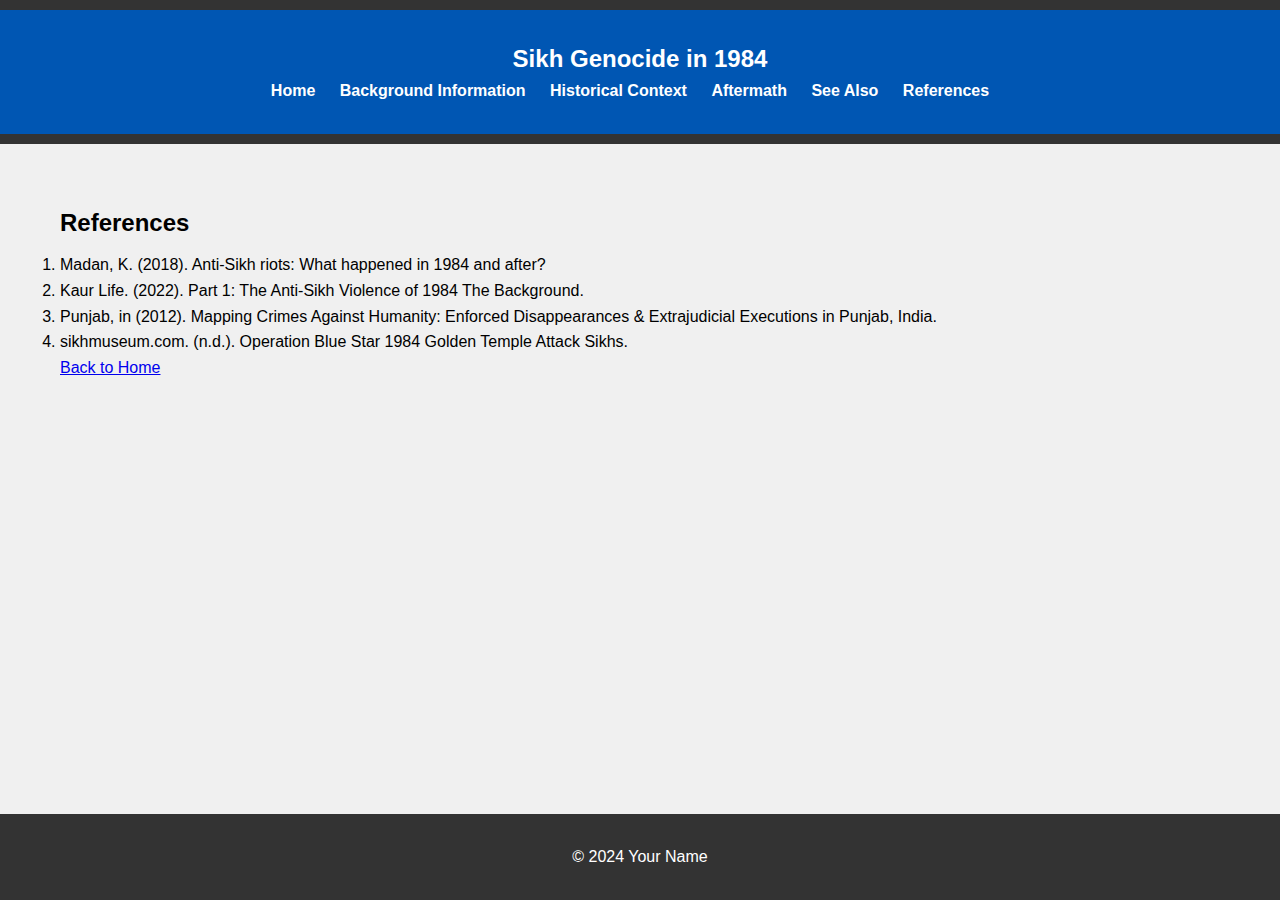
<file: references.html>
<!DOCTYPE html>
<html lang="en">
<head>
    <meta charset="UTF-8">
    <meta name="viewport" content="width=device-width, initial-scale=1.0">
    <title>References - Sikh Genocide in 1984</title>
    <link rel="stylesheet" href="css/main.css">
</head>
<body>
    <header>
        <nav>
            <div class="container">
                <h1>Sikh Genocide in 1984</h1>
                <ul>
                    <li><a href="index.html">Home</a></li>
                    <li><a href="section1.html">Background Information</a></li>
                    <li><a href="section2.html">Historical Context</a></li>
                    <li><a href="section3.html">Aftermath</a></li>
                    <li><a href="see_also.html">See Also</a></li>
                    <li><a href="references.html">References</a></li>
                </ul>
            </div>
        </nav>
    </header>

    <main>
        <section class="content">
            <div class="container">
                <h2>References</h2>
                <ol>
                    <li>Madan, K. (2018). Anti-Sikh riots: What happened in 1984 and after?</li>
                    <li>Kaur Life. (2022). Part 1: The Anti-Sikh Violence of 1984 The Background.</li>
                    <li>Punjab, in (2012). Mapping Crimes Against Humanity: Enforced Disappearances & Extrajudicial Executions in Punjab, India.</li>
                    <li>sikhmuseum.com. (n.d.). Operation Blue Star 1984 Golden Temple Attack Sikhs.</li>
                </ol>
                <a href="index.html" class="btn">Back to Home</a>
            </div>
        </section>
    </main>

    <footer>
        <div class="container">
            <p>&copy; 2024 Your Name</p>
        </div>
    </footer>

    <script src="js/main.js"></script>
</body>
</html>
</file>
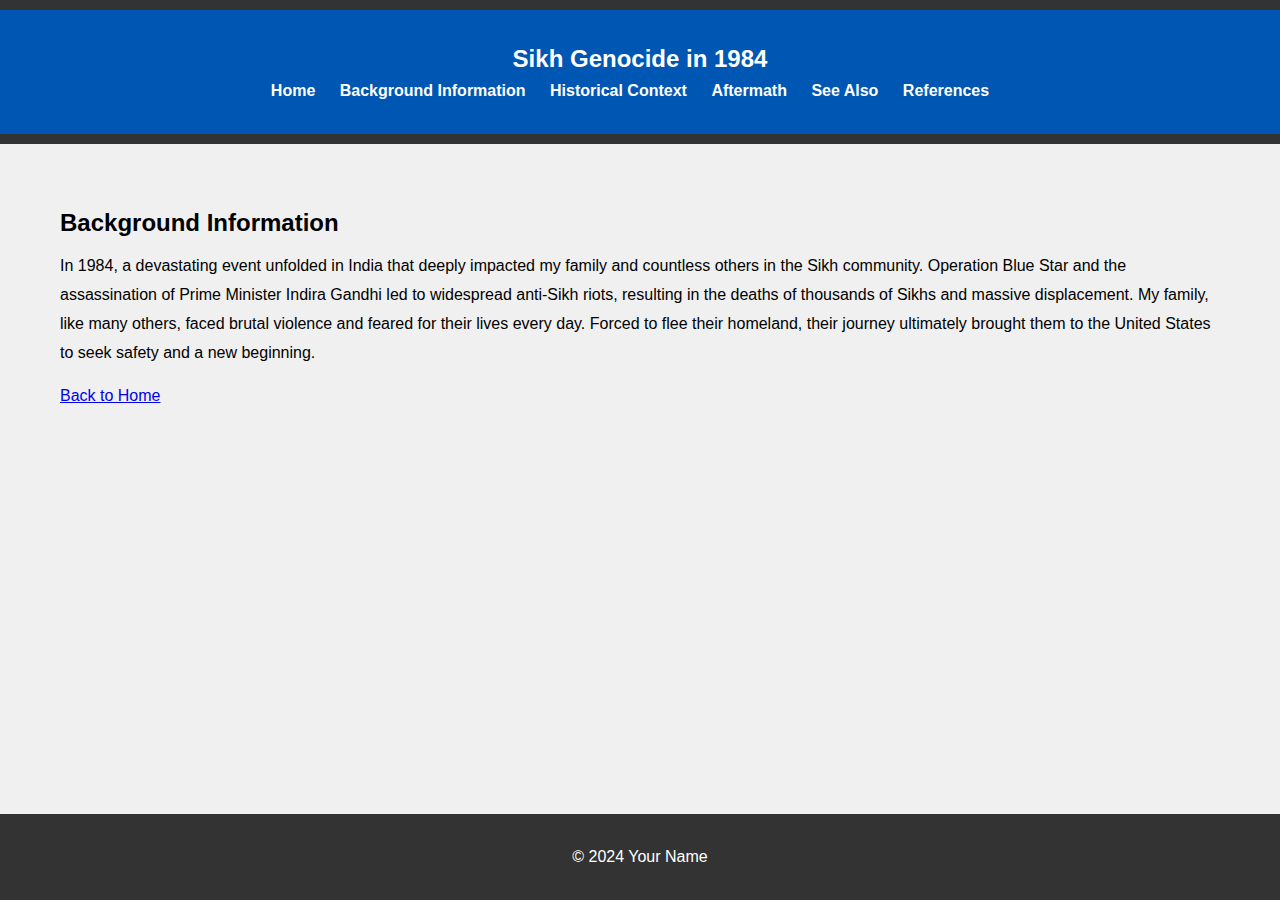
<file: section1.html>
<!DOCTYPE html>
<html lang="en">
<head>
    <meta charset="UTF-8">
    <meta name="viewport" content="width=device-width, initial-scale=1.0">
    <title>Background Information - Sikh Genocide in 1984</title>
    <link rel="stylesheet" href="css/main.css">
</head>
<body>
    <header>
        <nav>
            <div class="container">
                <h1>Sikh Genocide in 1984</h1>
                <ul>
                    <li><a href="index.html">Home</a></li>
                    <li><a href="section1.html">Background Information</a></li>
                    <li><a href="section2.html">Historical Context</a></li>
                    <li><a href="section3.html">Aftermath</a></li>
                    <li><a href="see_also.html">See Also</a></li>
                    <li><a href="references.html">References</a></li>
                </ul>
            </div>
        </nav>
    </header>

    <main>
        <section class="content">
            <div class="container">
                <h2>Background Information</h2>
                <p>In 1984, a devastating event unfolded in India that deeply impacted my family and countless others in the Sikh community. Operation Blue Star and the assassination of Prime Minister Indira Gandhi led to widespread anti-Sikh riots, resulting in the deaths of thousands of Sikhs and massive displacement. My family, like many others, faced brutal violence and feared for their lives every day. Forced to flee their homeland, their journey ultimately brought them to the United States to seek safety and a new beginning.</p>
                <a href="index.html" class="btn">Back to Home</a>
            </div>
        </section>
    </main>

    <footer>
        <div class="container">
            <p>&copy; 2024 Your Name</p>
        </div>
    </footer>

    <script src="js/main.js"></script>
</body>
</html>
</file>
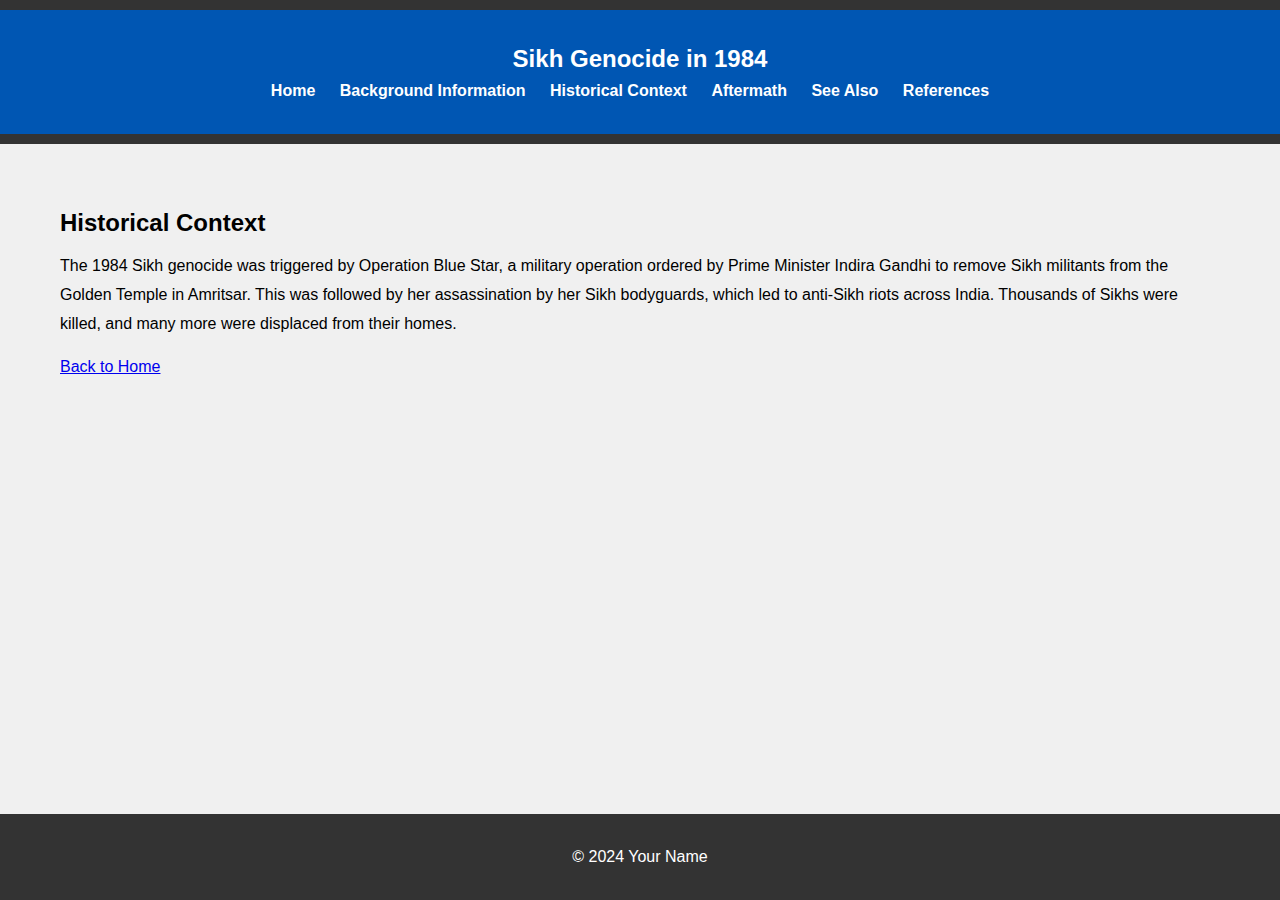
<file: section2.html>
<!DOCTYPE html>
<html lang="en">
<head>
    <meta charset="UTF-8">
    <meta name="viewport" content="width=device-width, initial-scale=1.0">
    <title>Historical Context - Sikh Genocide in 1984</title>
    <link rel="stylesheet" href="css/main.css">
</head>
<body>
    <header>
        <nav>
            <div class="container">
                <h1>Sikh Genocide in 1984</h1>
                <ul>
                    <li><a href="index.html">Home</a></li>
                    <li><a href="section1.html">Background Information</a></li>
                    <li><a href="section2.html">Historical Context</a></li>
                    <li><a href="section3.html">Aftermath</a></li>
                    <li><a href="see_also.html">See Also</a></li>
                    <li><a href="references.html">References</a></li>
                </ul>
            </div>
        </nav>
    </header>

    <main>
        <section class="content">
            <div class="container">
                <h2>Historical Context</h2>
                <p>The 1984 Sikh genocide was triggered by Operation Blue Star, a military operation ordered by Prime Minister Indira Gandhi to remove Sikh militants from the Golden Temple in Amritsar. This was followed by her assassination by her Sikh bodyguards, which led to anti-Sikh riots across India. Thousands of Sikhs were killed, and many more were displaced from their homes.</p>
                <a href="index.html" class="btn">Back to Home</a>
            </div>
        </section>
    </main>

    <footer>
        <div class="container">
            <p>&copy; 2024 Your Name</p>
        </div>
    </footer>

    <script src="js/main.js"></script>
</body>
</html>
</file>
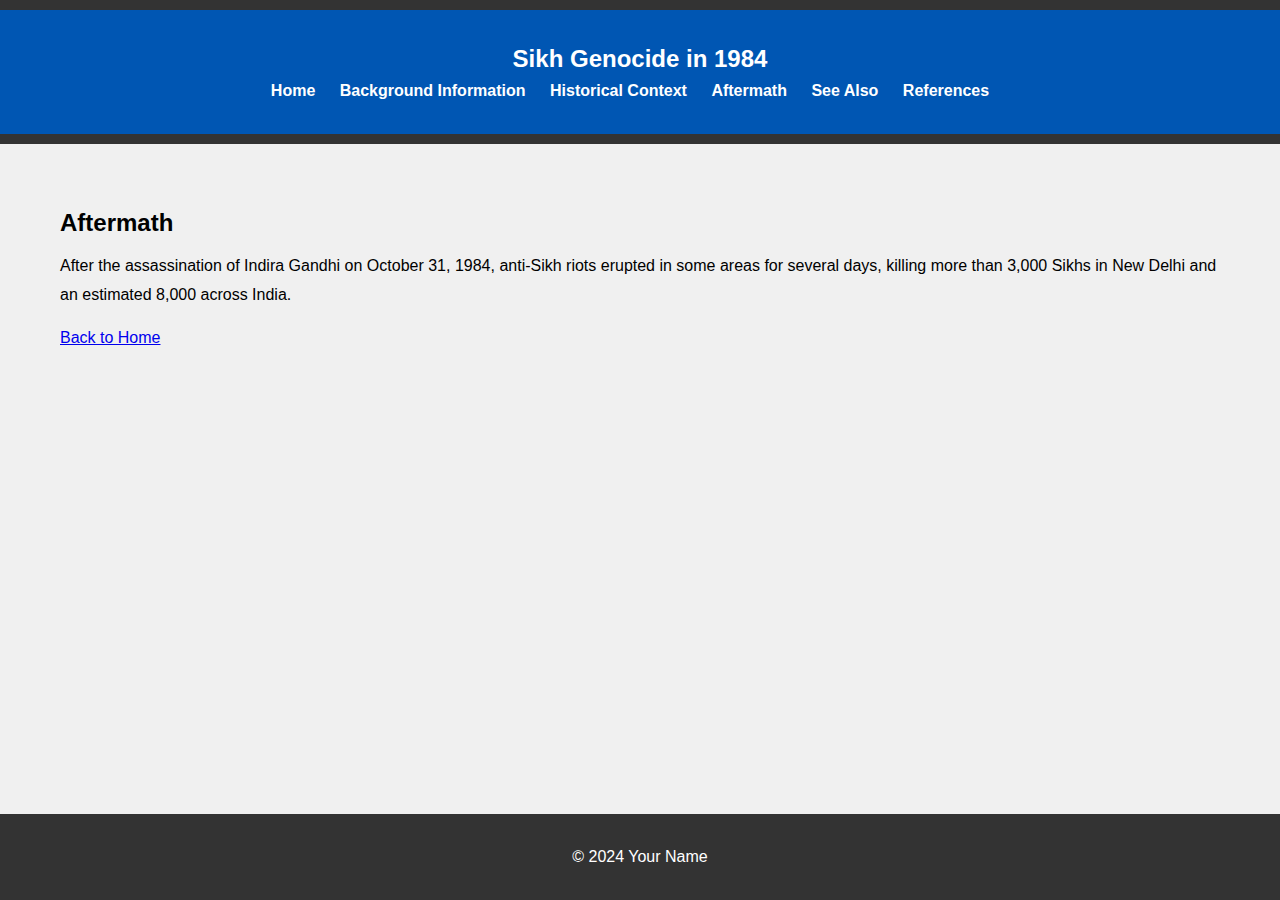
<file: section3.html>
<!DOCTYPE html>
<html lang="en">
<head>
    <meta charset="UTF-8">
    <meta name="viewport" content="width=device-width, initial-scale=1.0">
    <title>Aftermath - Sikh Genocide in 1984</title>
    <link rel="stylesheet" href="css/main.css">
</head>
<body>
    <header>
        <nav>
            <div class="container">
                <h1>Sikh Genocide in 1984</h1>
                <ul>
                    <li><a href="index.html">Home</a></li>
                    <li><a href="section1.html">Background Information</a></li>
                    <li><a href="section2.html">Historical Context</a></li>
                    <li><a href="section3.html">Aftermath</a></li>
                    <li><a href="see_also.html">See Also</a></li>
                    <li><a href="references.html">References</a></li>
                </ul>
            </div>
        </nav>
    </header>

    <main>
        <section class="content">
            <div class="container">
                <h2>Aftermath</h2>
                <p>After the assassination of Indira Gandhi on October 31, 1984, anti-Sikh riots erupted in some areas for several days, killing more than 3,000 Sikhs in New Delhi and an estimated 8,000 across India.</p>
                <a href="index.html" class="btn">Back to Home</a>
            </div>
        </section>
    </main>

    <footer>
        <div class="container">
            <p>&copy; 2024 Your Name</p>
        </div>
    </footer>

    <script src="js/main.js"></script>
</body>
</html>
</file>
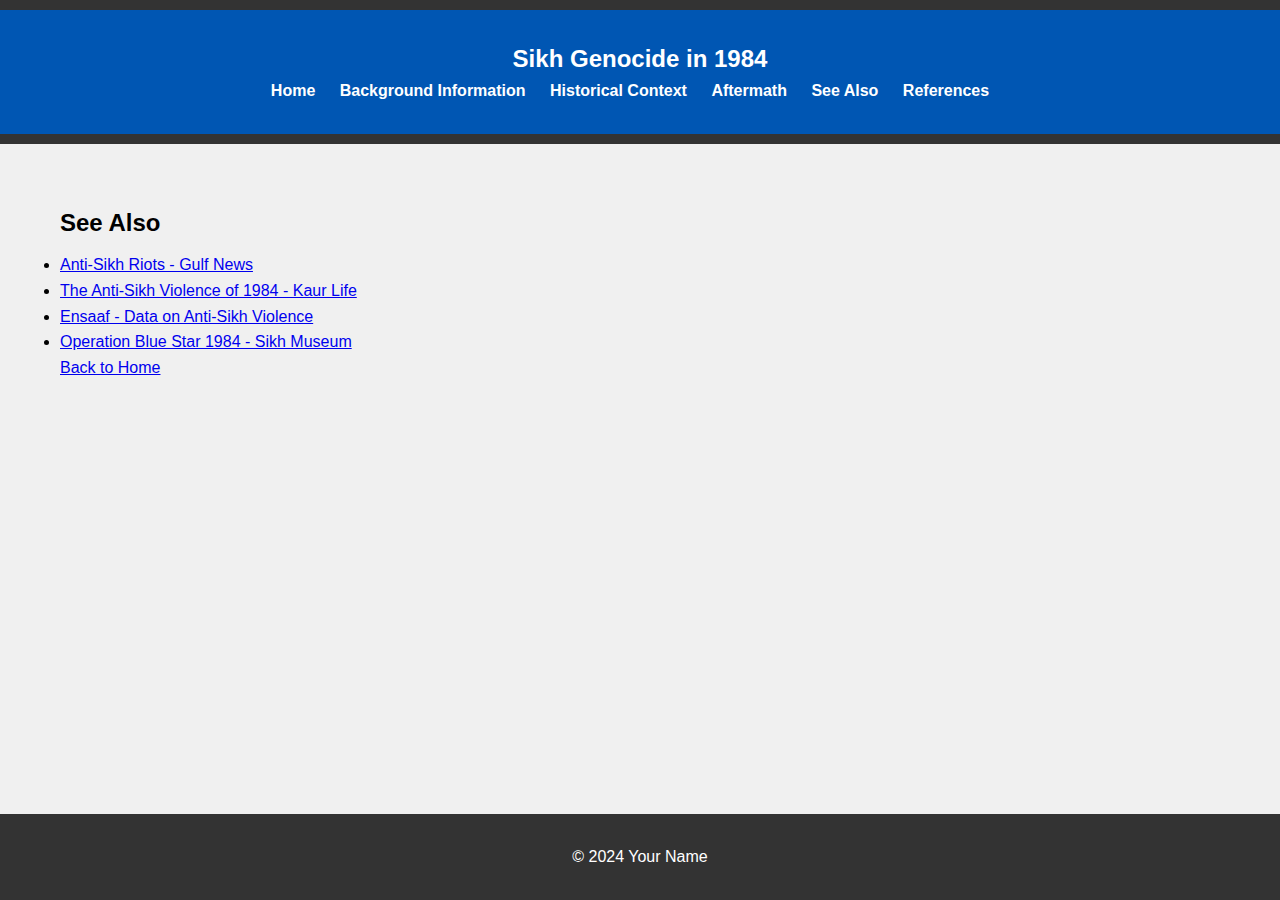
<file: see_also.html>
<!DOCTYPE html>
<html lang="en">
<head>
    <meta charset="UTF-8">
    <meta name="viewport" content="width=device-width, initial-scale=1.0">
    <title>See Also - Sikh Genocide in 1984</title>
    <link rel="stylesheet" href="css/main.css">
</head>
<body>
    <header>
        <nav>
            <div class="container">
                <h1>Sikh Genocide in 1984</h1>
                <ul>
                    <li><a href="index.html">Home</a></li>
                    <li><a href="section1.html">Background Information</a></li>
                    <li><a href="section2.html">Historical Context</a></li>
                    <li><a href="section3.html">Aftermath</a></li>
                    <li><a href="see_also.html">See Also</a></li>
                    <li><a href="references.html">References</a></li>
                </ul>
            </div>
        </nav>
    </header>

    <main>
        <section class="content">
            <div class="container">
                <h2>See Also</h2>
                <ul>
                    <li><a href="https://gulfnews.com/world/asia/india/anti-sikh-riots-what-happened-in-1984-and-after-1.60501721">Anti-Sikh Riots - Gulf News</a></li>
                    <li><a href="https://kaurlife.org/2022/03/01/the-anti-sikh-violence-of-1984-part-1-the-background/">The Anti-Sikh Violence of 1984 - Kaur Life</a></li>
                    <li><a href="https://data.ensaaf.org/">Ensaaf - Data on Anti-Sikh Violence</a></li>
                    <li><a href="http://sikhmuseum.com/bluestar/photographs/index.html#tn3=0/slide19">Operation Blue Star 1984 - Sikh Museum</a></li>
                </ul>
                <a href="index.html" class="btn">Back to Home</a>
            </div>
        </section>
    </main>

    <footer>
        <div class="container">
            <p>&copy; 2024 Your Name</p>
        </div>
    </footer>

    <script src="js/main.js"></script>
</body>
</html>
</file>
<file: css/main.css>
/* Reset default margin and padding for all elements */
* {
  margin: 0;
  padding: 0;
  box-sizing: border-box;
}

/* Apply a basic styling to the body */
body {
  font-family: Arial, sans-serif;
  line-height: 1.6;
  background-color: #f0f0f0;
  margin: 0;
  padding: 0;
}

/* Container class for limiting content width */
.container {
  max-width: 1200px;
  margin: 0 auto;
  padding: 20px;
}

/* Header styles */
header {
  background-color: #333;
  color: #fff;
  padding: 10px 0;
  text-align: center;
}

header h1 {
  font-size: 24px;
  margin: 0;
  padding: 0;
}

/* Navigation styles */
nav {
  background-color: #0056b3; /* Blue background */
  color: #fff;
  text-align: center;
  padding: 10px 0;
}

nav ul {
  list-style-type: none;
  margin: 0;
  padding: 0;
}

nav ul li {
  display: inline;
  margin-right: 20px;
}

nav ul li a {
  color: #fff;
  text-decoration: none;
  font-weight: bold;
  font-size: 16px;
  transition: all 0.3s ease;
}

nav ul li a.active {
  background-color: #ffffff; /* White */
  color: #0056b3; /* Blue text */
}

/* Main styles */
main {
  padding: 20px;
}

.content {
  margin-top: 20px;
}

.content article {
  margin-bottom: 30px;
}

.content h2 {
  font-size: 24px;
  margin-bottom: 10px;
}

.content p {
  font-size: 16px;
  line-height: 1.8;
  margin-bottom: 15px;
}

/* Footer styles */
footer {
  background-color: #333;
  color: #fff;
  text-align: center;
  padding: 10px 0;
  position: absolute;
  bottom: 0;
  width: 100%;
}

/* Responsive adjustments */
@media (max-width: 768px) {
  nav ul {
    display: block;
    text-align: center;
  }

  nav ul li {
    display: block;
    margin: 10px 0;
  }
}
</file>
